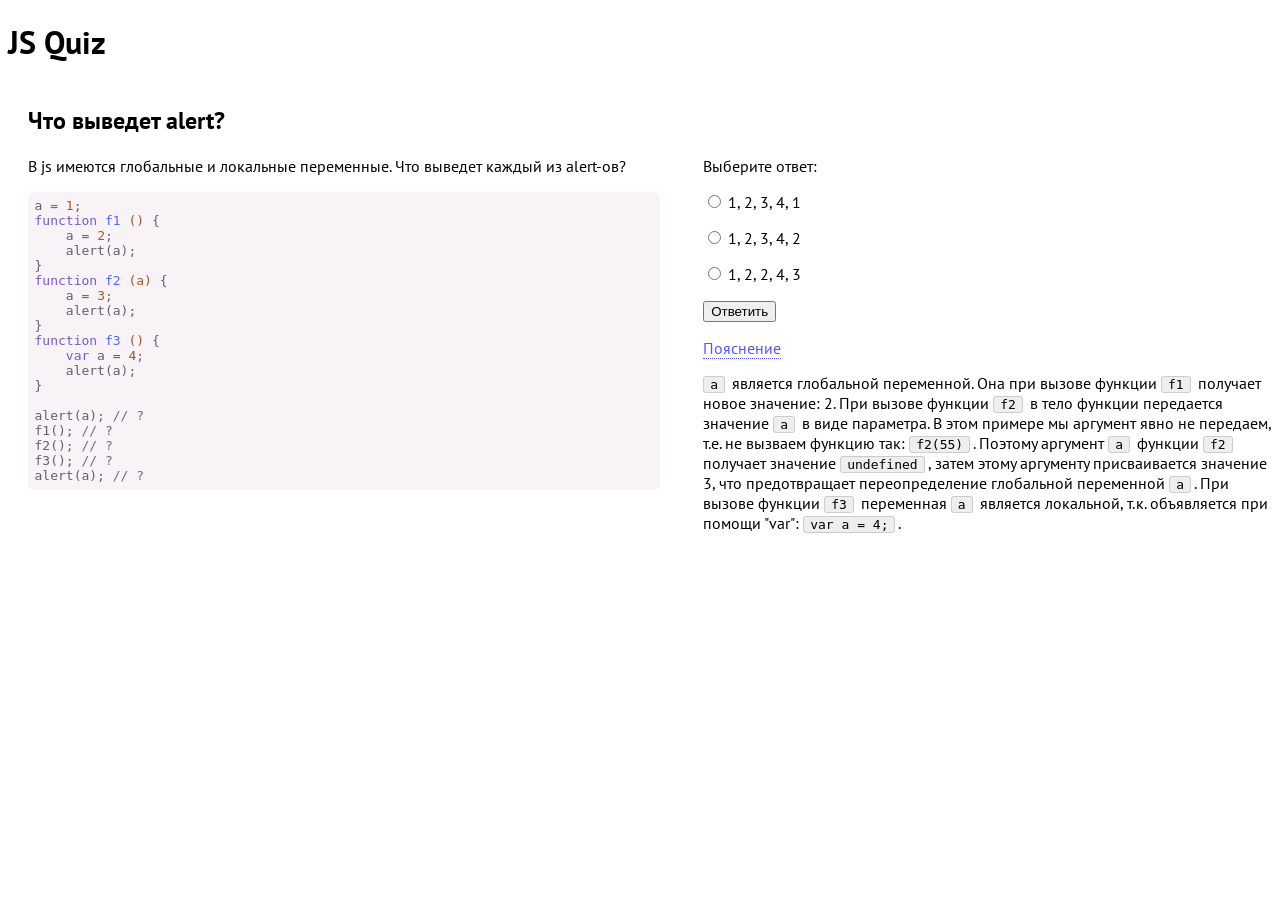
<file: index.html>
<!DOCTYPE html>
<html>
<head>
    <meta charset="utf-8" />
    <title>JS Quiz</title>
    <link rel="stylesheet" type="text/css" href="css/styles.css">
    <script type="text/javascript" src="js/vendor/jquery/jquery-1.11.2.min.js"></script>

    <!-- Highlightjs -->
    <link rel="stylesheet" type="text/css" href="js/vendor/highlight/styles/atelier-heath.light.css">
    <script type="text/javascript" src="js/vendor/highlight/highlight.pack.js"></script>
    <script>hljs.initHighlightingOnLoad();</script>
    <!-- Highlightjs (end)-->

</head>
<body class="page">
    <h1>JS Quiz</h1>
<div class="page__col-half-left">
<h2>Что выведет alert?</h2>
<p>В js имеются глобальные и локальные переменные. Что выведет каждый из alert-ов?</p>
<pre class="js">
<code>a = 1;
function f1 () {
    a = 2;
    alert(a);
}
function f2 (a) {
    a = 3;
    alert(a);
}
function f3 () {
    var a = 4;
    alert(a);
}

alert(a); // ?
f1(); // ?
f2(); // ?
f3(); // ?
alert(a); // ?
</code></pre>
</div>

<div class="page__col-half-right">
    <p>Выберите ответ:</p>
    <form action="#" method="post">
        <p>
            <label>
                <input type="radio" name="answer" value="1"> 1, 2, 3, 4, 1
            </label>
        </p>
        <p>
            <label>
                <input type="radio" name="answer" value="1"> 1, 2, 3, 4, 2
            </label>
        </p>
        <p>
            <label>
                <input type="radio" name="answer" value="1"> 1, 2, 2, 4, 3
            </label>
        </p>
        <p>
            <input type="submit" name="submit" value="Ответить">
        </p>
    </form>
    <div class="remark">
        <a href="javascript:;" class="remark__head link link_pseudo">Пояснение</a>
        <div class="remark__text">
            <code>a</code> является глобальной переменной. Она при вызове функции <code>f1</code> получает новое значение: 2. При вызове функции <code>f2</code> в тело функции передается значение <code>a</code> в виде параметра. В этом примере мы аргумент явно не передаем, т.е. не вызваем функцию так: <code>f2(55)</code>. Поэтому аргумент <code>a</code> функции <code>f2</code> получает значение <code>undefined</code>, затем этому аргументу присваивается значение 3, что предотвращает переопределение глобальной переменной <code>a</code>. При вызове функции <code>f3</code> переменная <code>a</code> является локальной, т.к. объявляется при помощи "var": <code>var a = 4;</code>.
        </div>
    </div>
</div>
</body>
</html>
</file>
<file: css/styles.css>
@import url(http://fonts.googleapis.com/css?family=PT+Sans:400,700,400italic&subset=latin,cyrillic);
@import url('layout.css');
@import url('link.css');
@import url('remark.css');
.page {
    font-family: 'PT Sans', Arial, sans-serif;
    box-sizing: border-box;
    padding-bottom: 20px;
}
</file>
<file: js/vendor/highlight/styles/atelier-heath.light.css>
/* Base16 Atelier Heath Light - Theme */
/* by Bram de Haan (http://atelierbram.github.io/syntax-highlighting/atelier-schemes/heath) */
/* Original Base16 color scheme by Chris Kempson (https://github.com/chriskempson/base16) */
/* https://github.com/jmblog/color-themes-for-highlightjs */

/* Atelier Heath Light Comment */
.hljs-comment,
.hljs-title {
  color: #776977;
}

/* Atelier Heath Light Red */
.hljs-variable,
.hljs-attribute,
.hljs-tag,
.hljs-regexp,
.ruby .hljs-constant,
.xml .hljs-tag .hljs-title,
.xml .hljs-pi,
.xml .hljs-doctype,
.html .hljs-doctype,
.css .hljs-id,
.css .hljs-class,
.css .hljs-pseudo {
  color: #ca402b;
}

/* Atelier Heath Light Orange */
.hljs-number,
.hljs-preprocessor,
.hljs-pragma,
.hljs-built_in,
.hljs-literal,
.hljs-params,
.hljs-constant {
  color: #a65926;
}

/* Atelier Heath Light Yellow */
.hljs-ruby .hljs-class .hljs-title,
.css .hljs-rules .hljs-attribute {
  color: #bb8a35;
}

/* Atelier Heath Light Green */
.hljs-string,
.hljs-value,
.hljs-inheritance,
.hljs-header,
.ruby .hljs-symbol,
.xml .hljs-cdata {
  color: #379a37;
}

/* Atelier Heath Light Aqua */
.css .hljs-hexcolor {
  color: #159393;
}

/* Atelier Heath Light Blue */
.hljs-function,
.python .hljs-decorator,
.python .hljs-title,
.ruby .hljs-function .hljs-title,
.ruby .hljs-title .hljs-keyword,
.perl .hljs-sub,
.javascript .hljs-title,
.coffeescript .hljs-title {
  color: #516aec;
}

/* Atelier Heath Light Purple */
.hljs-keyword,
.javascript .hljs-function {
  color: #7b59c0;
}

.hljs {
  display: block;
  overflow-x: auto;
  background: #f7f3f7;
  color: #695d69;
  padding: 0.5em;
  -webkit-text-size-adjust: none;
}

.coffeescript .javascript,
.javascript .xml,
.tex .hljs-formula,
.xml .javascript,
.xml .vbscript,
.xml .css,
.xml .hljs-cdata {
  opacity: 0.5;
}
</file>
